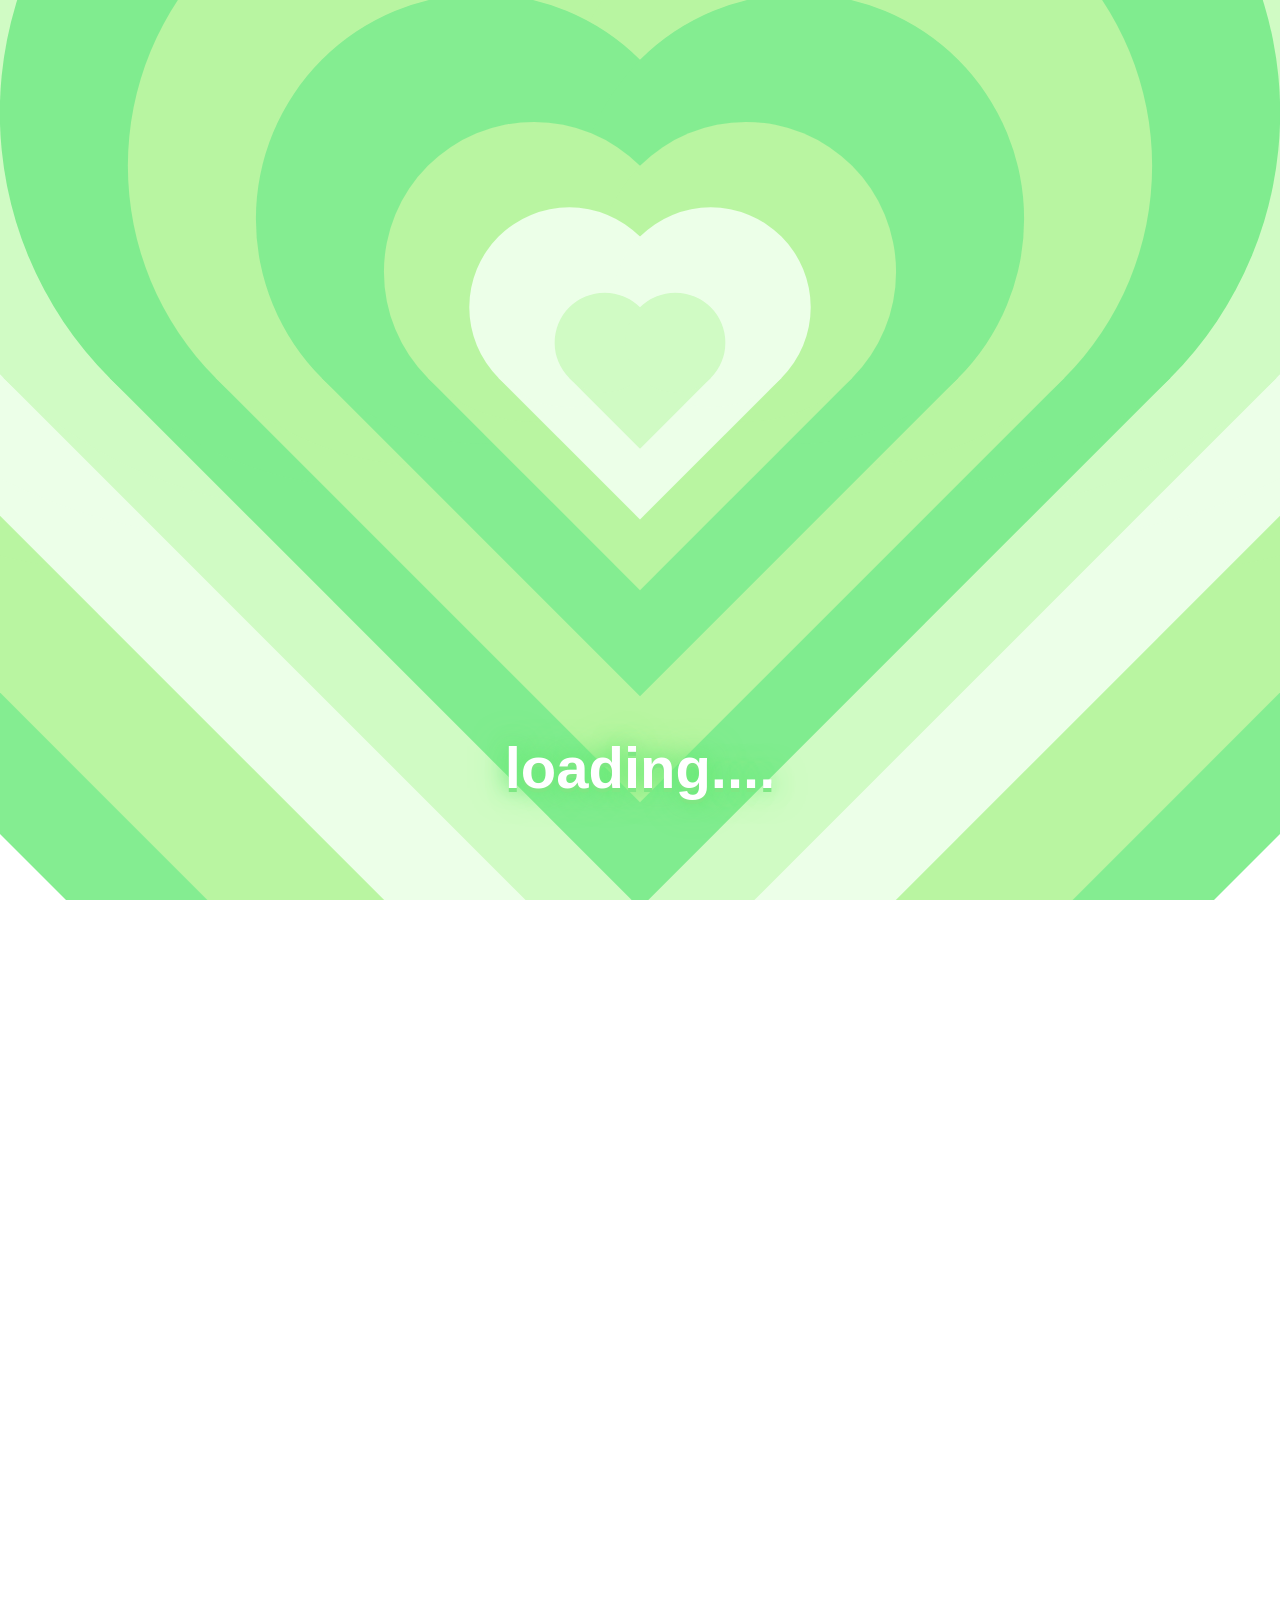
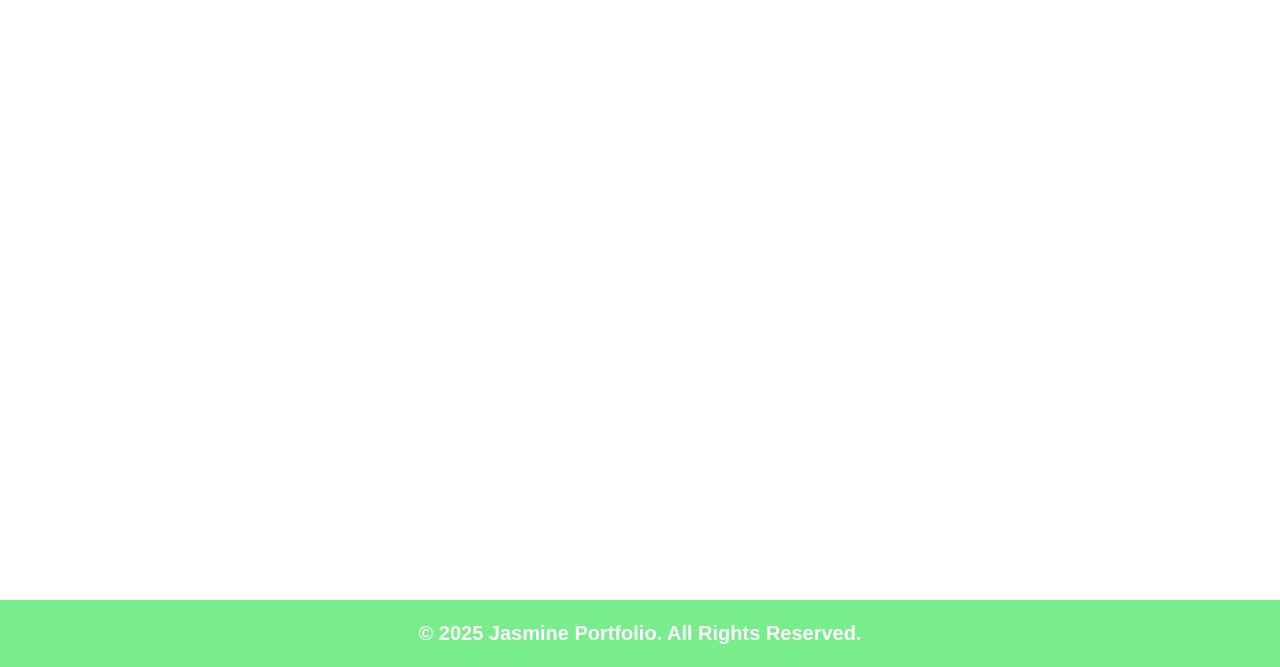
<file: index.html>
<!DOCTYPE html>
<html lang="en">
<head>
  <meta charset="UTF-8" />
  <meta name="viewport" content="width=device-width, initial-scale=1.0" />
  <title>Jasmine Portfolio</title>
  <link rel="stylesheet" href="style.css" />
</head>

<body class="loading-active">

  <section id="loading-page" class="loading-page">
    <div class="loading-container">
      <div class="heart heart1"></div>
      <div class="heart heart2"></div>
      <div class="heart heart3"></div>
      <div class="heart heart4"></div>
      <div class="heart heart5"></div>
      <div class="heart heart6"></div>
      <div class="heart heart7"></div>
      <div class="heart heart8"></div>
      <div class="heart heart9"></div>
      <div class="heart heart10"></div>

      <h1 class="loading-text">loading....</h1>
    </div>
  </section>

  <section class="hero" id="hero">
    <div class="blob blob-left"></div>
    <div class="blob blob-right"></div>
    <div class="blob blob-bottom-left"></div>
    <div class="blob blob-bottom-right"></div>

    <div class="profile-img animate-item">
      <img src="images/image_one.png" alt="Jasmine">
    </div>

    <h1 class="animate-item">Hi, I’m <span>Jasmine!</span></h1>
    <h2 class="animate-item">Digital Designer & Creative Powerhouse</h2>
    <p class="animate-item">I love developing web and program a computer!</p>

    <div class="buttons animate-item">
      <a href="#works">💼 View My Works</a>
      <a href="#message">💬 Message Me</a>
    </div>
  </section>

  <section class="about" id="about">
    <h1 class="about-title animate-item">ABOUT ME</h1>

    <div class="dots"></div>

    <div class="about-content">
      <div class="about-card animate-item">
        <p>
          I'm not your average designer. I bring the heat, the energy,
          and the fearless attitude to every project I touch. My design
          philosophy? Go big or go home. No compromises, no holding back.
        </p>

        <br>

        <p>
          With a sharp eye for bold aesthetics and a passion for pushing
          boundaries, I create digital experiences that don't just sit
          pretty—they pack a punch. From branding to UI/UX, I make sure
          every pixel has purpose and every design tells a story of
          strength and style.
        </p>
      </div>

      <div class="landscape animate-item">
        <img src="images/image_two.png" alt="Jas">
      </div>
    </div>
  </section>

  <section class="works" id="works">
    <h1 class="animate-item">MY WORKS</h1>

    <div class="works-container">

      <div class="flip-card animate-item">
        <div class="flip-card-inner">
          <div class="flip-card-front">
            <img src="images/image_three.png" alt="Heart">
          </div>

          <div class="flip-card-back">
            <h2>Heart Website</h2>
            <p>
              A feminine landing page design with soft colors,
              elegant layout, and modern UI inspiration.
            </p>
          </div>
        </div>
      </div>

      <div class="flip-card animate-item">
        <div class="flip-card-inner">
          <div class="flip-card-front">
            <img src="images/image_four.png" alt="Magazine">
          </div>

          <div class="flip-card-back">
            <h2>Magazine Design</h2>
            <p>
              Editorial inspired poster with strong typography
              and aesthetic visual hierarchy.
            </p>
          </div>
        </div>
      </div>

      <div class="flip-card animate-item">
        <div class="flip-card-inner">
          <div class="flip-card-front">
            <img src="images/image_five.png" alt="Collage">
          </div>

          <div class="flip-card-back">
            <h2>Creative Collage</h2>
            <p>
              Pinterest inspired collage artwork using layered
              graphics and warm visual tones.
            </p>
          </div>
        </div>
      </div>

    </div>
  </section>

  <section class="skills" id="skills">
    <h1 class="animate-item">MY SKILLS</h1>

    <div class="skills-container">

      <div class="skill-card blue animate-item">
        <h2>ADOBE PHOTOSHOP</h2>
        <div class="progress-bar">
          <div class="progress fill-blue"></div>
        </div>
      </div>

      <div class="skill-card green animate-item">
        <h2>UI / UX DESIGN</h2>
        <div class="progress-bar">
          <div class="progress fill-green"></div>
        </div>
      </div>

      <div class="skill-card pink animate-item">
        <h2>FIGMA</h2>
        <div class="progress-bar">
          <div class="progress fill-pink"></div>
        </div>
      </div>

      <div class="skill-card blue animate-item">
        <h2>PROGRAMMING</h2>
        <div class="progress-bar">
          <div class="progress fill-blue programming"></div>
        </div>
      </div>

      <div class="skill-card green animate-item">
        <h2>BRANDING</h2>
        <div class="progress-bar">
          <div class="progress fill-green branding"></div>
        </div>
      </div>

      <div class="skill-card pink animate-item">
        <h2>MOTION DESIGN</h2>
        <div class="progress-bar">
          <div class="progress fill-pink motion"></div>
        </div>
      </div>

    </div>
  </section>

  <section class="contact" id="message">
    <h1 class="animate-item">LET’S CONNECT!</h1>

    <p class="contact-subtitle animate-item">
      Ready to create something powerful together? Drop me a message.
    </p>

    <div class="contact-container">
      <form class="contact-form animate-item">
        <input type="text" placeholder="YOUR NAME">
        <input type="email" placeholder="YOUR EMAIL">
        <textarea placeholder="YOUR MESSAGE"></textarea>
        <button type="submit">SEND MESSAGE</button>
      </form>

      <div class="contact-info animate-item">
        <h2>CONNECT WITH ME</h2>

        <p><span>✉</span> gutierrezjas@gmail.com</p>
        <p><span>i</span> LINKEDIN</p>
        <p><span>▣</span> GITHUB</p>
        <p><span>♣</span> TWITTER</p>
      </div>
    </div>

    <h2 class="quote animate-item">"Let's make it happen."</h2>
  </section>

  <footer>
    <p>© 2025 Jasmine Portfolio. All Rights Reserved.</p>
  </footer>

  <script>
    window.addEventListener("load", function () {
      setTimeout(function () {
        document.getElementById("loading-page").style.display = "none";
        document.getElementById("hero").style.display = "flex";
        document.getElementById("about").style.display = "block";
        document.body.classList.remove("loading-active");

        revealOnScroll();
      }, 3000);
    });

    const animatedItems = document.querySelectorAll(".animate-item");
    const skillsSection = document.querySelector(".skills");

    function revealOnScroll() {
      animatedItems.forEach(function (item, index) {
        const itemTop = item.getBoundingClientRect().top;
        const windowHeight = window.innerHeight;

        if (itemTop < windowHeight - 100) {
          setTimeout(function () {
            item.classList.add("show");
          }, index * 40);
        }
      });

      if (skillsSection) {
        const skillsTop = skillsSection.getBoundingClientRect().top;

        if (skillsTop < window.innerHeight - 120) {
          skillsSection.classList.add("show-bars");
        }
      }
    }

    window.addEventListener("scroll", revealOnScroll);
  </script>

</body>
</html>
</file>
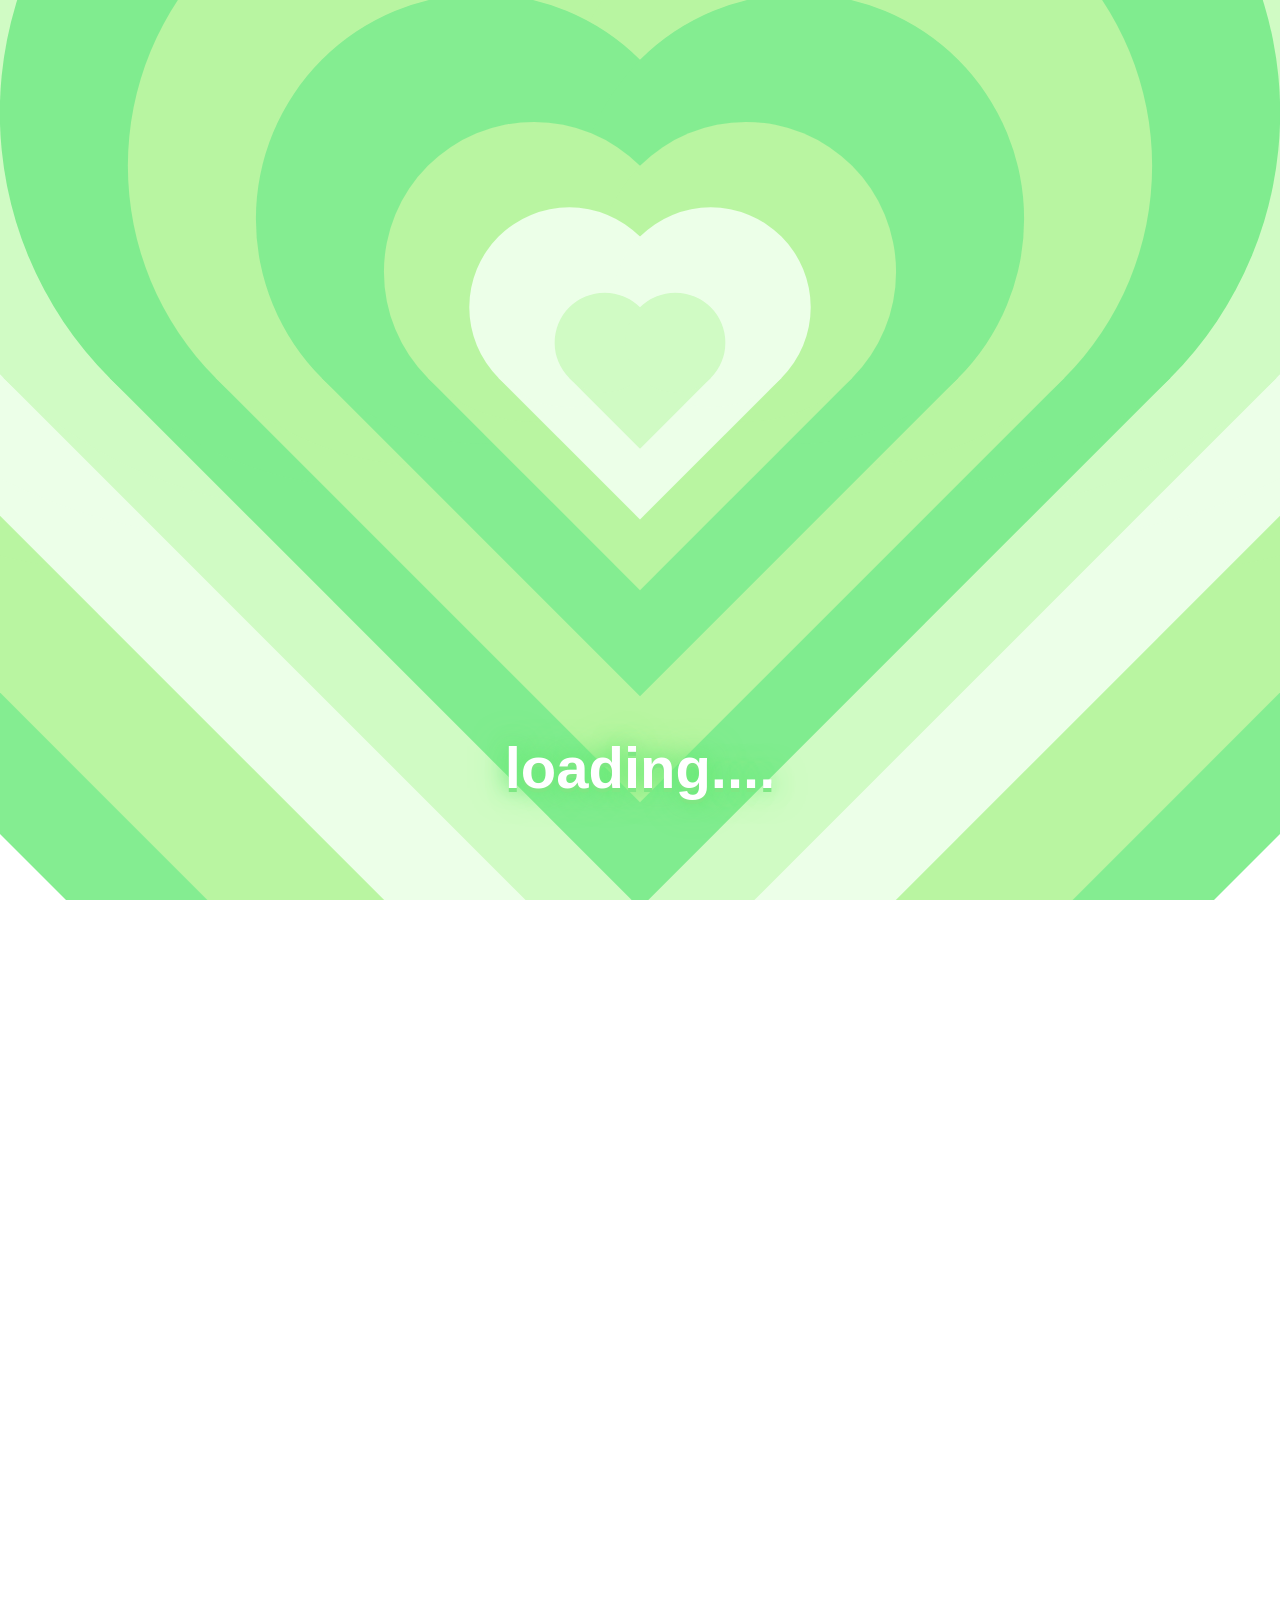
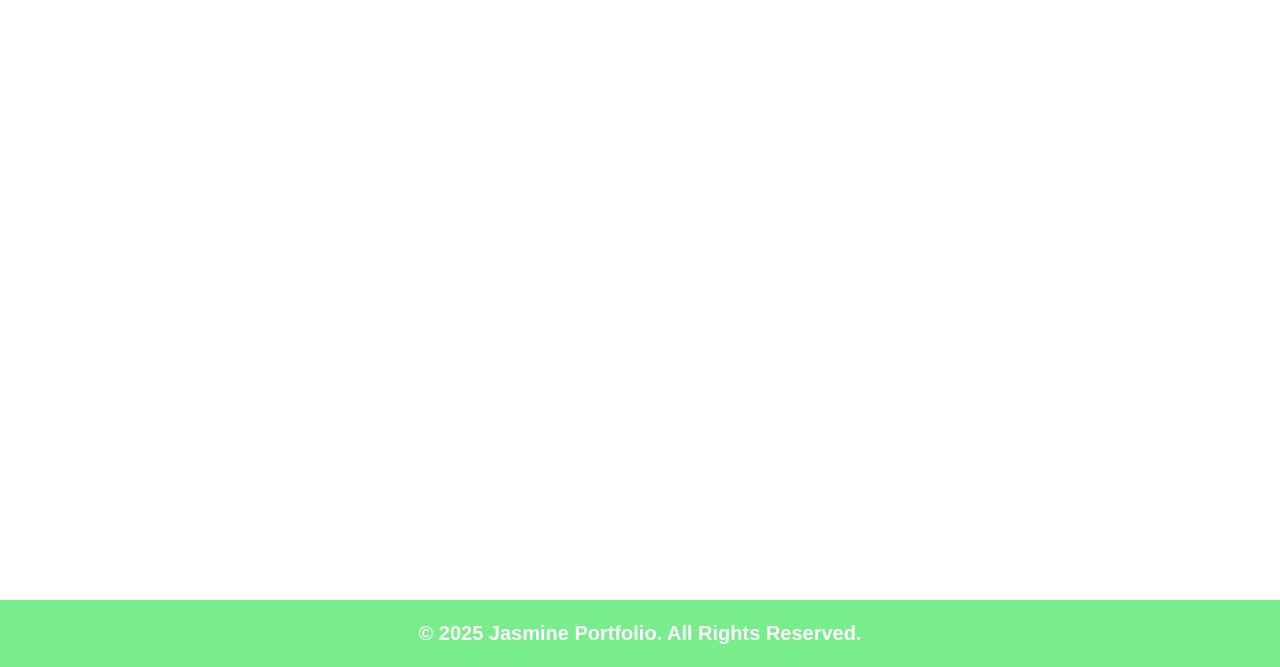
<file: portfolio.html>
<!DOCTYPE html>
<html lang="en">
<head>
  <meta charset="UTF-8" />
  <meta name="viewport" content="width=device-width, initial-scale=1.0" />
  <title>Jasmine Portfolio</title>
  <link rel="stylesheet" href="style.css" />
</head>

<body class="loading-active">

  <section id="loading-page" class="loading-page">
    <div class="loading-container">
      <div class="heart heart1"></div>
      <div class="heart heart2"></div>
      <div class="heart heart3"></div>
      <div class="heart heart4"></div>
      <div class="heart heart5"></div>
      <div class="heart heart6"></div>
      <div class="heart heart7"></div>
      <div class="heart heart8"></div>
      <div class="heart heart9"></div>
      <div class="heart heart10"></div>

      <h1 class="loading-text">loading....</h1>
    </div>
  </section>

  <section class="hero" id="hero">
    <div class="blob blob-left"></div>
    <div class="blob blob-right"></div>
    <div class="blob blob-bottom-left"></div>
    <div class="blob blob-bottom-right"></div>

    <div class="profile-img animate-item">
      <img src="images/image_one.png" alt="Jasmine">
    </div>

    <h1 class="animate-item">Hi, I’m <span>Jasmine!</span></h1>
    <h2 class="animate-item">Digital Designer & Creative Powerhouse</h2>
    <p class="animate-item">I love developing web and program a computer!</p>

    <div class="buttons animate-item">
      <a href="#works">💼 View My Works</a>
      <a href="#message">💬 Message Me</a>
    </div>
  </section>

  <section class="about" id="about">
    <h1 class="about-title animate-item">ABOUT ME</h1>

    <div class="dots"></div>

    <div class="about-content">
      <div class="about-card animate-item">
        <p>
          I'm not your average designer. I bring the heat, the energy,
          and the fearless attitude to every project I touch. My design
          philosophy? Go big or go home. No compromises, no holding back.
        </p>

        <br>

        <p>
          With a sharp eye for bold aesthetics and a passion for pushing
          boundaries, I create digital experiences that don't just sit
          pretty—they pack a punch. From branding to UI/UX, I make sure
          every pixel has purpose and every design tells a story of
          strength and style.
        </p>
      </div>

      <div class="landscape animate-item">
        <img src="images/image_two.png" alt="Jas">
      </div>
    </div>
  </section>

  <section class="works" id="works">
    <h1 class="animate-item">MY WORKS</h1>

    <div class="works-container">

      <div class="flip-card animate-item">
        <div class="flip-card-inner">
          <div class="flip-card-front">
            <img src="images/image_three.png" alt="Heart">
          </div>

          <div class="flip-card-back">
            <h2>Heart Website</h2>
            <p>
              A feminine landing page design with soft colors,
              elegant layout, and modern UI inspiration.
            </p>
          </div>
        </div>
      </div>

      <div class="flip-card animate-item">
        <div class="flip-card-inner">
          <div class="flip-card-front">
            <img src="images/image_four.png" alt="Magazine">
          </div>

          <div class="flip-card-back">
            <h2>Magazine Design</h2>
            <p>
              Editorial inspired poster with strong typography
              and aesthetic visual hierarchy.
            </p>
          </div>
        </div>
      </div>

      <div class="flip-card animate-item">
        <div class="flip-card-inner">
          <div class="flip-card-front">
            <img src="images/image_five.png" alt="Collage">
          </div>

          <div class="flip-card-back">
            <h2>Creative Collage</h2>
            <p>
              Pinterest inspired collage artwork using layered
              graphics and warm visual tones.
            </p>
          </div>
        </div>
      </div>

    </div>
  </section>

  <section class="skills" id="skills">
    <h1 class="animate-item">MY SKILLS</h1>

    <div class="skills-container">

      <div class="skill-card blue animate-item">
        <h2>ADOBE PHOTOSHOP</h2>
        <div class="progress-bar">
          <div class="progress fill-blue"></div>
        </div>
      </div>

      <div class="skill-card green animate-item">
        <h2>UI / UX DESIGN</h2>
        <div class="progress-bar">
          <div class="progress fill-green"></div>
        </div>
      </div>

      <div class="skill-card pink animate-item">
        <h2>FIGMA</h2>
        <div class="progress-bar">
          <div class="progress fill-pink"></div>
        </div>
      </div>

      <div class="skill-card blue animate-item">
        <h2>PROGRAMMING</h2>
        <div class="progress-bar">
          <div class="progress fill-blue programming"></div>
        </div>
      </div>

      <div class="skill-card green animate-item">
        <h2>BRANDING</h2>
        <div class="progress-bar">
          <div class="progress fill-green branding"></div>
        </div>
      </div>

      <div class="skill-card pink animate-item">
        <h2>MOTION DESIGN</h2>
        <div class="progress-bar">
          <div class="progress fill-pink motion"></div>
        </div>
      </div>

    </div>
  </section>

  <section class="contact" id="message">
    <h1 class="animate-item">LET’S CONNECT!</h1>

    <p class="contact-subtitle animate-item">
      Ready to create something powerful together? Drop me a message.
    </p>

    <div class="contact-container">
      <form class="contact-form animate-item">
        <input type="text" placeholder="YOUR NAME">
        <input type="email" placeholder="YOUR EMAIL">
        <textarea placeholder="YOUR MESSAGE"></textarea>
        <button type="submit">SEND MESSAGE</button>
      </form>

      <div class="contact-info animate-item">
        <h2>CONNECT WITH ME</h2>

        <p><span>✉</span> gutierrezjas@gmail.com</p>
        <p><span>i</span> LINKEDIN</p>
        <p><span>▣</span> GITHUB</p>
        <p><span>♣</span> TWITTER</p>
      </div>
    </div>

    <h2 class="quote animate-item">"Let's make it happen."</h2>
  </section>

  <footer>
    <p>© 2025 Jasmine Portfolio. All Rights Reserved.</p>
  </footer>

  <script>
    window.addEventListener("load", function () {
      setTimeout(function () {
        document.getElementById("loading-page").style.display = "none";
        document.getElementById("hero").style.display = "flex";
        document.getElementById("about").style.display = "block";
        document.body.classList.remove("loading-active");

        revealOnScroll();
      }, 3000);
    });

    const animatedItems = document.querySelectorAll(".animate-item");
    const skillsSection = document.querySelector(".skills");

    function revealOnScroll() {
      animatedItems.forEach(function (item, index) {
        const itemTop = item.getBoundingClientRect().top;
        const windowHeight = window.innerHeight;

        if (itemTop < windowHeight - 100) {
          setTimeout(function () {
            item.classList.add("show");
          }, index * 40);
        }
      });

      if (skillsSection) {
        const skillsTop = skillsSection.getBoundingClientRect().top;

        if (skillsTop < window.innerHeight - 120) {
          skillsSection.classList.add("show-bars");
        }
      }
    }

    window.addEventListener("scroll", revealOnScroll);
  </script>

</body>
</html>
</file>
<file: style.css>
/* RESET */
* {
  margin: 0;
  padding: 0;
  box-sizing: border-box;
}

/* BODY */
body {
  font-family: Arial, sans-serif;
  background: white;
  color: #222;
  overflow-x: hidden;
}

/* LOADING PAGE */
.loading-page {
  position: fixed;
  inset: 0;
  width: 100%;
  height: 100vh;
  overflow: hidden;
  z-index: 9999;
}

.about,
.works,
.skills,
.contact {
  min-height: auto !important;
}

/* HEARTS */
.heart {
  position: absolute;
  left: 50%;
  top: 42%;
  transform: translate(-50%, -50%) rotate(-45deg);
}

.heart,
.heart::before,
.heart::after {
  width: var(--size);
  height: var(--size);
  background: var(--color);
}

.heart::before,
.heart::after {
  content: "";
  position: absolute;
  border-radius: 50%;
}

.heart::before {
  top: -50%;
  left: 0;
}

.heart::after {
  top: 0;
  left: 50%;
}


/* HEART SIZES */
.heart1 { --size: 1550px; --color: #84ed91; }
.heart2 { --size: 1350px; --color: #b9f5a1; }
.heart3 { --size: 1100px; --color: #ecffe8; }
.heart4 { --size: 900px; --color: #d0fbc4; }
.heart5 { --size: 750px; --color: #80ec8f; }
.heart6 { --size: 600px; --color: #b8f5a1; }
.heart7 { --size: 450px; --color: #84ed91; }
.heart8 { --size: 300px; --color: #b9f5a1; }
.heart9 { --size: 200px; --color: #ecffe8; }
.heart10 { --size: 100px; --color: #d0fbc4; }


/* LOADING TEXT */
.loading-page h1 {
  position: absolute;
  left: 50%;
  bottom: 11%;
  transform: translateX(-50%);
  color: white;
  font-size: 58px;

  text-shadow:
    0 4px 0 #7ee783,
    0 0 20px #6bea77,
    0 0 35px #6bea77;

  z-index: 20;
}

.loading-page{
  overflow:hidden;
}

/* HERO + ABOUT HIDDEN FIRST */
.hero,
.about {
  display: none;
}

/* GENERAL SECTION */
section{
  width:100%;
  min-height: 100vh;
  position:relative;
  overflow:visible;
}


/* HERO */
.hero {
  flex-direction: column;
  align-items: center;
  justify-content: center;
}


/* BLOBS */
.blob {
  position: absolute;
  background: #cfffbd;
  border: 45px solid #7dea8e;
  z-index: 0;
}

.blob-left {
  width: 260px;
  height: 250px;
  left: -80px;
  top: -40px;
  border-radius: 0 0 70% 30%;
}

.blob-right {
  width: 260px;
  height: 250px;
  right: -60px;
  top: -40px;
  border-radius: 0 0 30% 70%;
}

.blob-bottom-left {
  width: 270px;
  height: 250px;
  left: -90px;
  bottom: -40px;
  border-radius: 30% 70% 0 0;
}

.blob-bottom-right {
  width: 270px;
  height: 250px;
  right: -90px;
  bottom: -60px;
  border-radius: 70% 30% 0 0;
}



/* PROFILE */
.profile-img {
  width: 170px;
  height: 170px;
  border: 4px solid #7dea8e;
  border-radius: 50%;
  position: relative;
  overflow: hidden;
  background: linear-gradient(#c7efff, #effcff);
  box-shadow: 0 0 60px #d8ffd0;
  z-index: 2;
}

.profile-img img{
  width:100%;
  height:100%;
  object-fit:cover;
  border-radius:50%;
}


/* HERO TEXT */
.hero h1 {
  margin-top: 35px;
  font-size: 44px;
  color: #aaa;
}

.hero h1 span,
.about h1,
.hero p {
  color: #78ed8c;
}

.hero h2 {
  margin-top: 12px;
  color: #aaa;
  font-size: 24px;
}

.hero p {
  margin-top: 16px;
  font-size: 16px;
}



/* BUTTONS */
.buttons {
  display: flex;
  gap: 40px;
  margin-top: 38px;
  z-index: 2;
}

.buttons a {
  text-decoration: none;
  background: #78ed8c;
  color: white;
  padding: 12px 30px;
  border-radius: 10px;
  font-size: 18px;
}


/* ABOUT */
.about {
  margin-top: 100px;
  padding: 60px 10%;
  overflow:visible;
}

.about h1 {
  text-align: center;
  font-size: 60px;
  margin-bottom: 100px;
}

.about-content {
  display: flex;
  align-items: center;
  justify-content: space-between;
  gap: 50px;
}



/* ABOUT CARD */
.about-card {
  width: 48%;
  background: #c8ffd0;
  border: 3px solid #78ed8c;
  border-radius: 22px;
  padding: 42px 32px;
  font-size: 22px;
  line-height: 1.2;
  box-shadow: 15px 16px 15px rgba(0, 0, 0, 0.3);
}

.about-card p:first-child {
  margin-bottom: 30px;
}



.landscape{
    width:45%;
    height:400px;
    border:5px solid #b9ffc3;
    border-radius:10px;
    overflow:hidden;
    position:relative;
}

.landscape img{
    width:100%;
    height:100%;

    object-fit:cover;

    transform:scale(1.0);

    /* adjust position para makita buong mukha */
  object-position:center 15%;
  transform:scale(1.05);
}

/* DOTS */
.dots {
  position: absolute;
  width: 500px;
  height: 230px;
  top: 200px;
  left: 52%;

  background-image:
    radial-gradient(#c8ffd0 3px, transparent 3px);

  background-size: 15px 15px;
  opacity: 0.9;
}

/* WORKS */
.works{
  width:100%;
  padding:80px 8%;
  background:white;
}

.works h1{
  text-align:center;
  color:#78ed8c;
  font-size:60px;
  margin-bottom:70px;
}

.works-container{
  display:flex;
  justify-content:center;
  gap:70px;
  flex-wrap:wrap;
}



/* FLIP CARD */
.flip-card{
  width:270px;
  height:420px;
  perspective:1000px;
}

.flip-card-inner{
  position:relative;
  width:100%;
  height:100%;
  transition:transform 0.8s;
  transform-style:preserve-3d;
}

.flip-card:hover .flip-card-inner{
  transform:rotateY(180deg);
}



/* FRONT + BACK */
.flip-card-front,
.flip-card-back{
  position:absolute;
  width:100%;
  height:100%;
  border-radius:18px;
  overflow:hidden;
  backface-visibility:hidden;

  box-shadow:10px 10px 15px rgba(0,0,0,0.25);
}



/* FRONT */
.flip-card-front{
  border:3px solid #7dea8e;
  background:white;
}

.flip-card-front img{
  width:100%;
  height:100%;
  object-fit:cover;
}



/* BACK */
.flip-card-back{
  background:#cfffbd;
  border:3px solid #7dea8e;

  transform:rotateY(180deg);

  display:flex;
  flex-direction:column;
  justify-content:center;
  align-items:center;

  padding:30px;
  text-align:center;
}

.flip-card-back h2{
  color:#5ad977;
  margin-bottom:20px;
  font-size:35px;
}

.flip-card-back p{
  font-size:20px;
  line-height:1.5;
}

/* SKILLS */

.skills{
  width:100%;
  padding:80px 8%;
  background:white;
}

.skills h1{
  text-align:center;
  color:#78ed8c;
  font-size:60px;
  margin-bottom:70px;
}



/* SKILLS CONTAINER */

.skills-container{
  display:grid;
  grid-template-columns:repeat(3, 1fr);
  gap:50px;
}



/* SKILL CARD */

.skill-card{
  padding:25px;
  border-radius:25px;

  box-shadow:10px 10px 15px rgba(0,0,0,0.25);
}

.skill-card h2{
  margin-bottom:35px;
  font-size:32px;
}



/* COLORS */

.blue{
  background:#bfd0f3;
  border:6px solid #4d5cff;
}

.green{
  background:#efefef;
  border:6px solid #a9eb8f;
}

.pink{
  background:#ffc7cd;
  border:6px solid #ff7d84;
}



/* PROGRESS BAR */

.progress-bar{
  width:100%;
  height:38px;

  border-radius:30px;
  background:#efefef;

  border:3px solid #555;
  overflow:hidden;
}

.progress{
  height:100%;
  border-radius:30px;
}



/* FILLS */

.fill-blue{
  width:85%;
  background:#4d5cff;
}

.fill-green{
  width:92%;
  background:#a9eb8f;
}

.fill-pink{
  width:88%;
  background:#ff7d84;
}

.programming{
  width:95%;
}

.branding{
  width:58%;
}

.motion{
  width:40%;
}


.contact {
  min-height:auto !important;
  margin-bottom: 0 !important;
  padding-bottom: 0 !important;
  padding: 45px 6% 25px;
  background:white;
  position: relative;
  overflow: hidden;
}

.contact h1 {
  text-align: center;
  color: #78ed8c;
  font-size: 60px;
  padding-bottom: 25px;
}

.contact-subtitle {
  text-align: center;
  margin-top: 5px;
  font-size: 15px;
}

.contact-container {
  display: flex;
  justify-content: center;
  gap: 60px;
  margin-top: 40px;
}

.contact-form {
  width: 42%;
  display: flex;
  flex-direction: column;
  gap: 18px;
}

.contact-form input,
.contact-form textarea {
  width: 100%;
  border: 5px solid #78ed8c;
  border-radius: 25px;
  padding: 18px;
  font-size: 22px;
  outline: none;
  box-shadow: 10px 10px 12px rgba(0, 0, 0, 0.25);
}

.contact-form input {
  height: 70px;
}

.contact-form textarea {
  height: 165px;
  resize: none;
}

.contact-form input::placeholder,
.contact-form textarea::placeholder {
  color: #aaa;
}

.contact-form button {
  margin-top: 10px;
  height: 58px;
  border: none;
  border-radius: 10px;
  background: #78ed8c;
  color: black;
  font-size: 22px;
  font-weight: bold;
  cursor: pointer;
  box-shadow: 10px 10px 12px rgba(0, 0, 0, 0.25);
}

.contact-info {
  width: 42%;
  min-height: 340px;
  border: 5px solid #78ed8c;
  border-radius: 25px;
  padding: 20px;
  box-shadow: 18px 18px 25px rgba(0, 0, 0, 0.12);
}

.contact-info h2 {
  font-size: 30px;
  margin-bottom: 22px;
}

.contact-info p {
  display: flex;
  align-items: center;
  gap: 18px;
  font-size: 20px;
  margin-bottom: 25px;
}

.contact-info span {
  width: 43px;
  height: 43px;
  background: black;
  color: white;
  border-radius: 50%;
  display: inline-flex;
  justify-content: center;
  align-items: center;
  font-weight: bold;
  font-size: 24px;
}

.quote {
  text-align:center;
  margin-top:55px;
  margin-bottom:40px;
  font-size:24px;
}

/*footer*/

footer{
  width:100%;
  background:#78ed8c;
  color:white;

  text-align:center;
  font-weight:bold;
  font-size:20px;

  padding:22px 0;

  margin:0;
}

/* =============================== */
/* ANIMATIONS ONLY */
/* =============================== */

.animate-item {
  opacity: 0;
  transform: translateY(45px);
  transition: opacity 0.9s ease, transform 0.9s ease;
}

.animate-item.show {
  opacity: 1;
  transform: translateY(0);
}

.profile-img {
  animation: floatingProfile 4s ease-in-out infinite;
}

@keyframes floatingProfile {
  0% {
    transform: translateY(0);
  }

  50% {
    transform: translateY(-14px);
  }

  100% {
    transform: translateY(0);
  }
}

.heart {
  animation: heartPulse 2.5s ease-in-out infinite;
}

@keyframes heartPulse {
  0%, 100% {
    transform: translate(-50%, -50%) rotate(-45deg) scale(1);
  }

  50% {
    transform: translate(-50%, -50%) rotate(-45deg) scale(1.03);
  }
}

.loading-text {
  animation: loadingBounce 1.4s ease-in-out infinite;
}

@keyframes loadingBounce {
  0%, 100% {
    transform: translateX(-50%) translateY(0);
  }

  50% {
    transform: translateX(-50%) translateY(-10px);
  }
}

.buttons a,
.contact-form button,
.flip-card,
.skill-card {
  transition: transform 0.3s ease, box-shadow 0.3s ease;
}

.buttons a:hover,
.contact-form button:hover {
  transform: translateY(-6px) scale(1.04);
  box-shadow: 0 12px 25px rgba(120, 237, 140, 0.45);
}

.flip-card:hover {
  transform: translateY(-12px);
}

.skill-card:hover {
  transform: translateY(-10px);
}

.progress {
  transform: scaleX(0);
  transform-origin: left;
  transition: transform 1.4s ease;
}

.skills.show-bars .progress {
  transform: scaleX(1);
}
</file>
